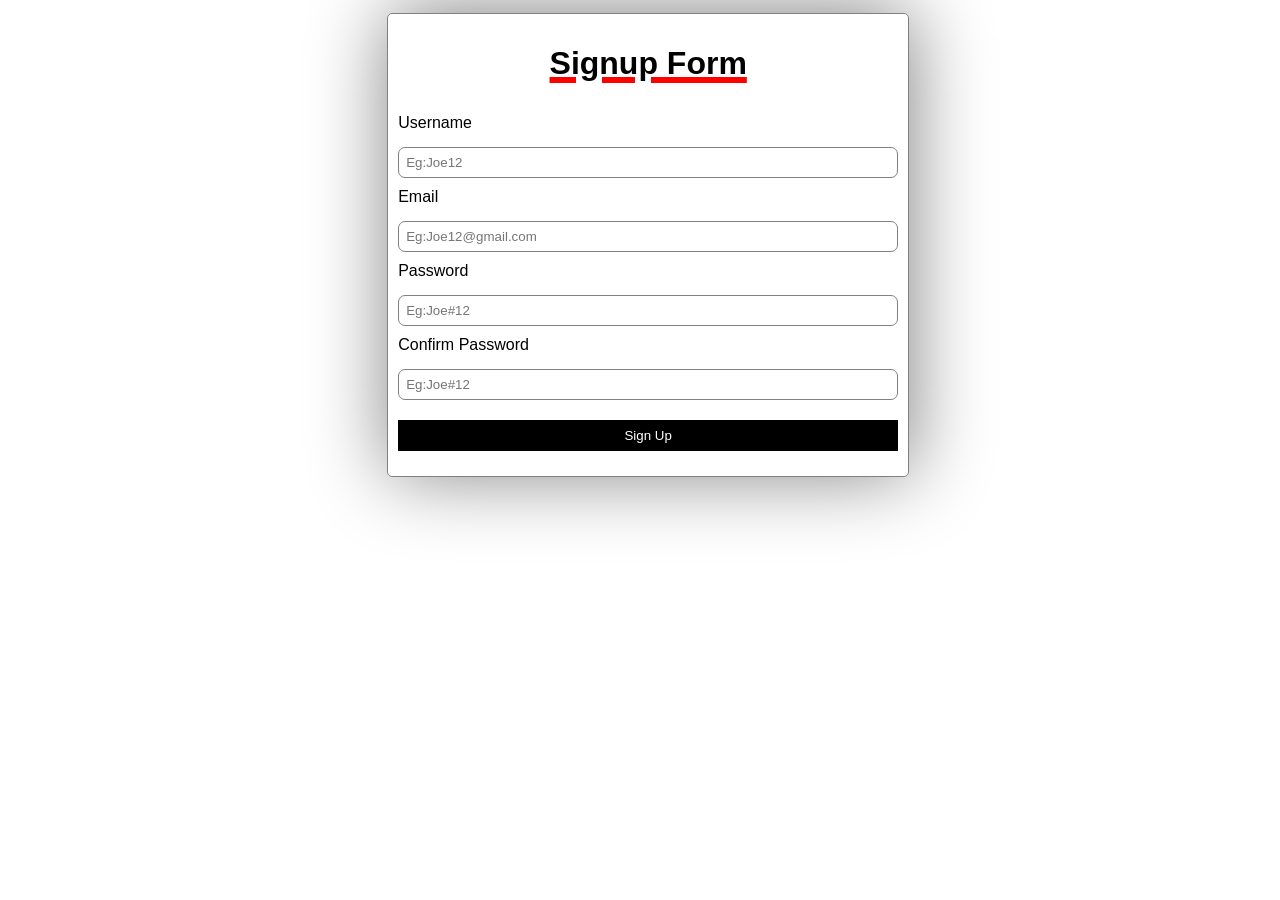
<file: index.html>
<!DOCTYPE html>
<html lang="en">
<head>
    <meta charset="UTF-8">
    <meta name="viewport" content="width=device-width, initial-scale=1.0">
    <title>Document</title>
</head>
<body>
    
    <link rel="stylesheet" href="signupform.css">
</head>
<body>
    
    <form id="myForm">
        <h1>Signup Form</h1>
        <label>Username</label>
        <input type="text" placeholder="Eg:Joe12" required/>
        <label>Email</label>
        <input type="email" placeholder="Eg:Joe12@gmail.com" required/>
        <label>Password</label>
        <input type="password" placeholder="Eg:Joe#12" required/>
        <label>Confirm Password</label>
        <input type="text" placeholder="Eg:Joe#12" required/>
        <button>Sign Up</button>

    </form>
</body>
</html>
</file>
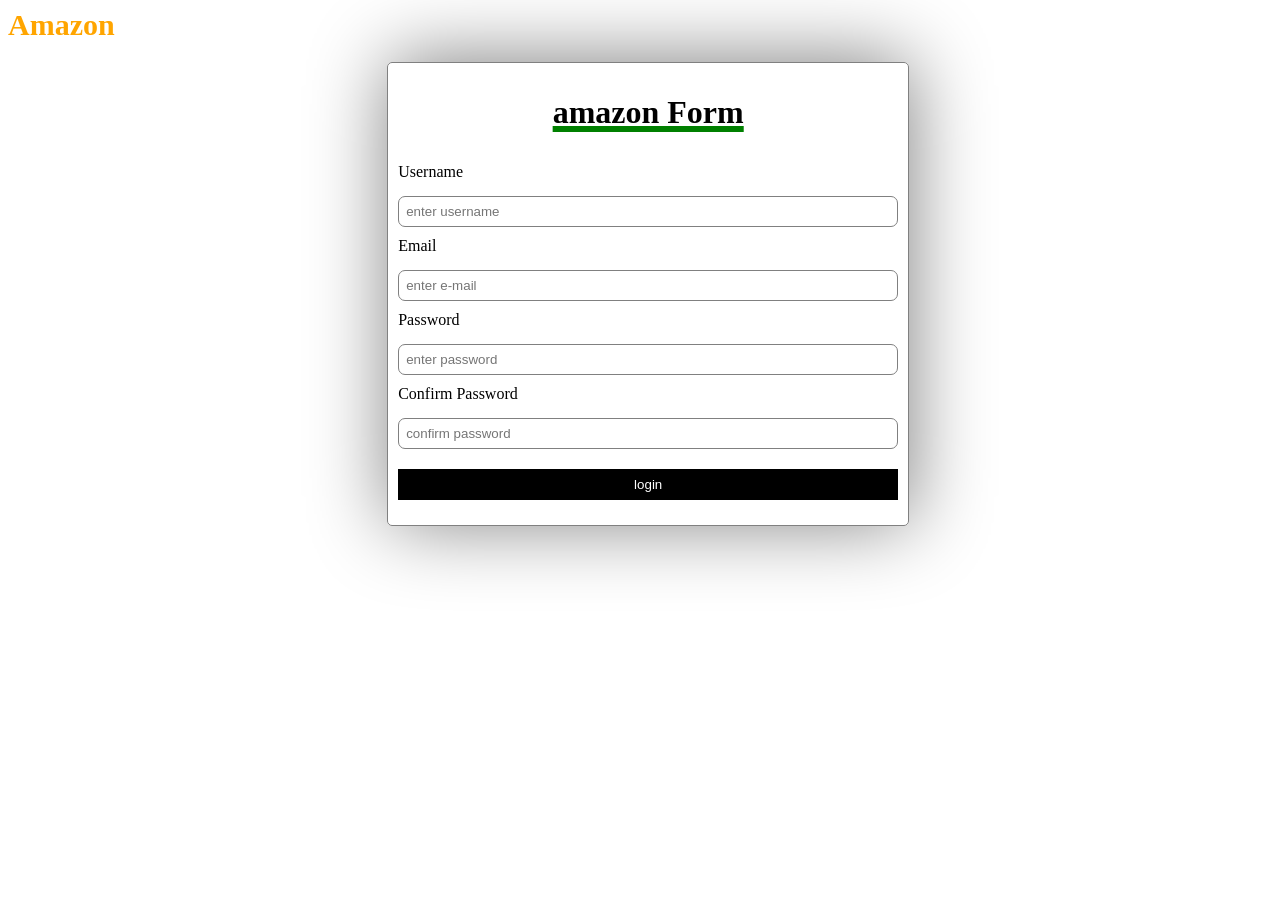
<file: amazon.html>
<html lang="en">
<head>
    <meta charset="UTF-8">
    <meta name="viewport" content="width=device-width, initial-scale=1.0">
    <title>Document</title>
</head>
<body>
    
    <link rel="stylesheet" href="amazon.css">
</head>
<body>
    <nav>
        <div class="logo">
            <h1>Amazon</h1>
            
        </div>
        
    </nav>
    
    <form id="newForm">
        <h1>amazon Form</h1>
        <label>Username</label>
        <input type="text" placeholder="enter username" required/>
        <label>Email</label>
        <input type="email" placeholder="enter e-mail" required/>
        <label>Password</label>
        <input type="password" placeholder="enter password" required/>
        <label>Confirm Password</label>
        <input type="password" placeholder="confirm password" required/>
        <button type="submit">login</button>

    </form>
</body>
</html>
</file>
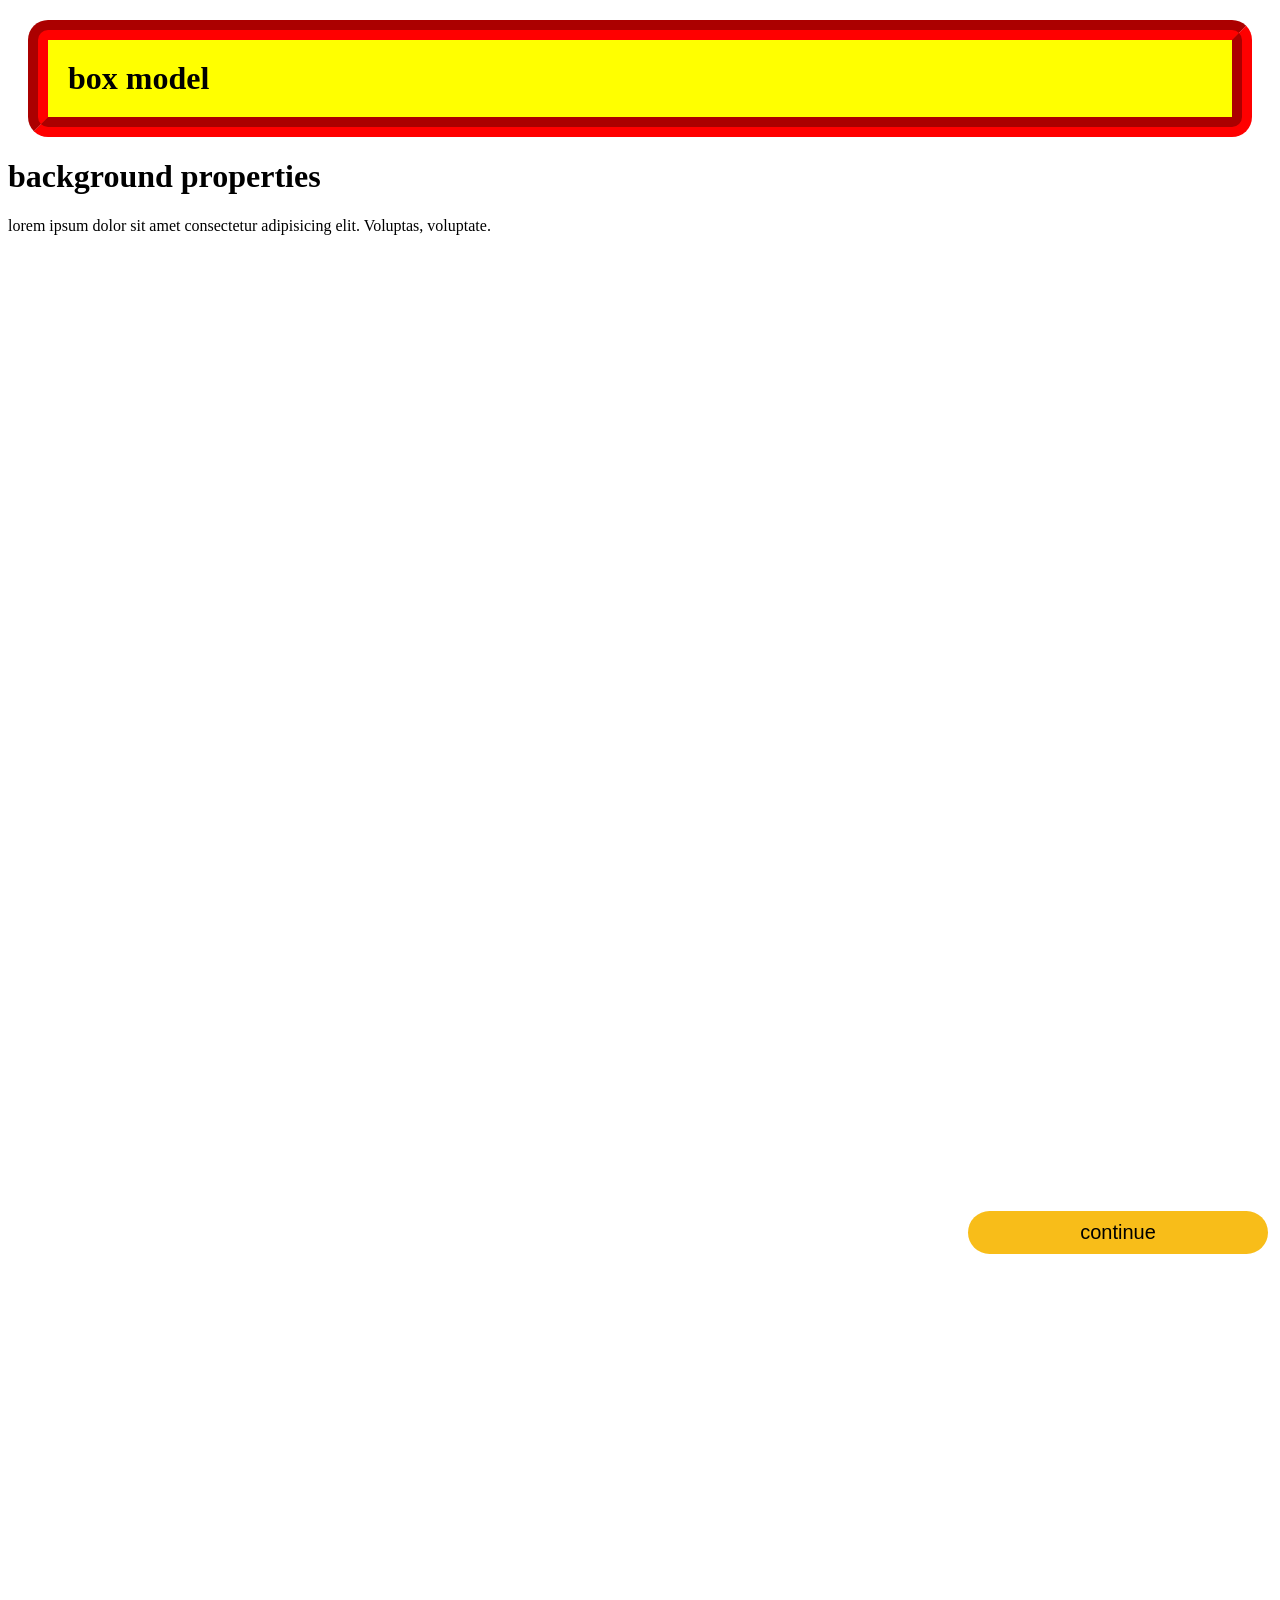
<file: boxmodel.html>
<!DOCTYPE html>
<html lang="en">
<head>
    <meta charset="UTF-8">
    <meta name="viewport" content="width=device-width, initial-scale=1.0">
    <title>Document</title>
    <link rel="stylesheet" href="boxmodel.css">
</head>
<body>
    <h1 id="box">box model</h1>
    <div class="group">
        <h1>background properties</h1>
            <p>lorem ipsum dolor sit amet consectetur adipisicing elit. Voluptas, voluptate.</p>

<button class="hello">continue</button>

</div>

</body>
</html>


    
</body>
</html>
</file>
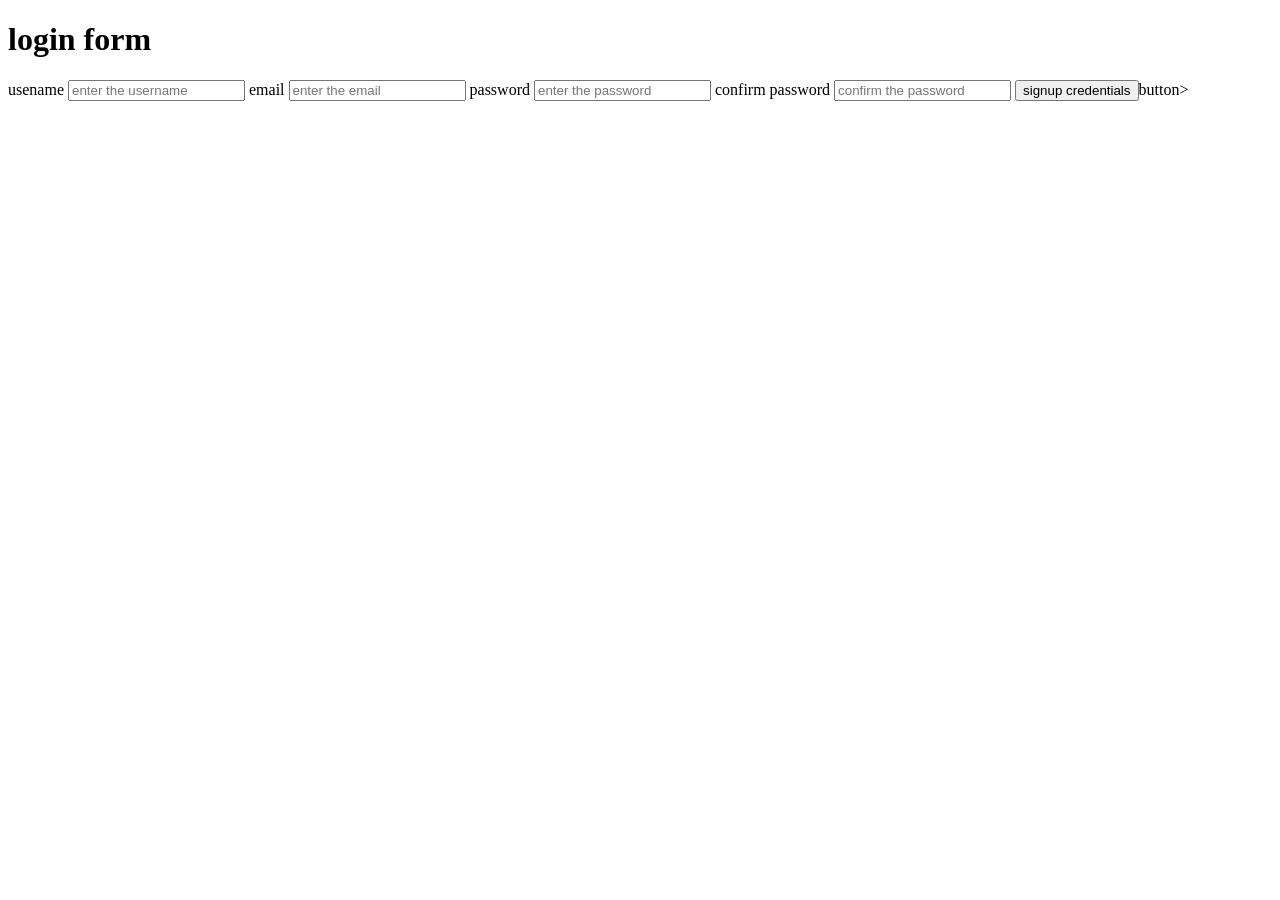
<file: newprac.html>
<!DOCTYPE html>
<html lang="en">
<head>
    <meta charset="UTF-8">
    <meta name="viewport" content="width=device-width, initial-scale=1.0">
    <title>Document</title>

<link rel="style sheet" href="newprac.css">
</head>
<body>
    <myForm id="newForm">
        <h1>login form</h1>
        <label>usename</label>
        <input type="username" placeholder="enter the username"required/>
        <label>email</label>
        <input type="text" placeholder="enter the email" required/>
        <label>password</label>
        <input type="text" placeholder="enter the password" required/>
        <label>confirm password</label>
        <input type="text" placeholder="confirm the password" required/>
        <button>signup credentials</button>button>
    </myform>
    
    </body>
</html>
</file>
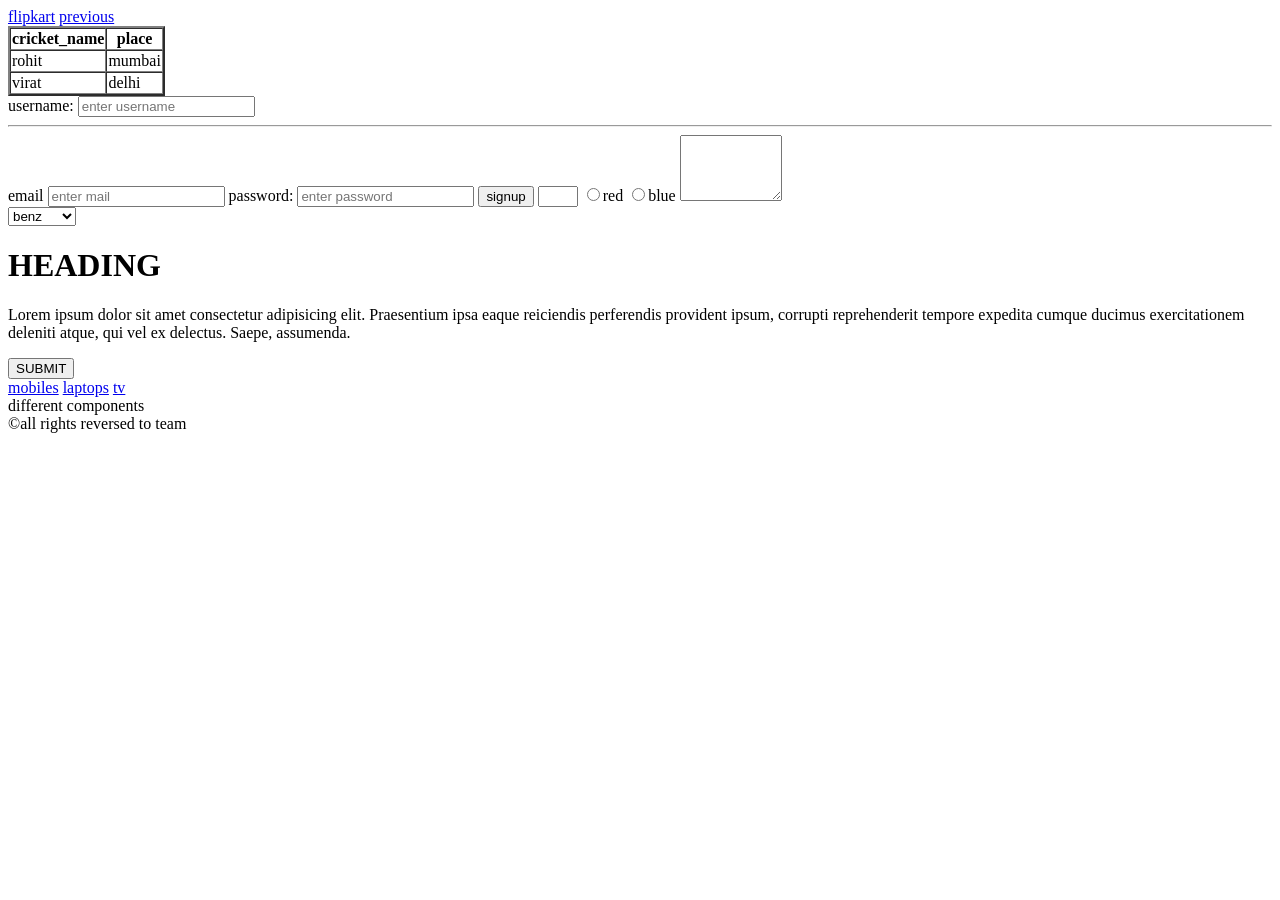
<file: frontend/one.html>
<!DOCTYPE html>
<html lang="en">

<head>
    <meta charset="UTF-8">
    <meta name="viewport" content="width=device-width, initial-scale=1.0">
    <title>Document</title>
</head>

<body>
    <a href="https://www.flipkart.com">flipkart</a>
    <a href="index.html">previous</a>
    <table border="2px" cellspacing="0px">


        <tr>
            <th>cricket_name</th>
            <th>place</th>
        </tr>
        <tr>
            <td>rohit</td>
            <td>mumbai</td>


        </tr>

        <tr>
            <td>virat</td>
            <td>delhi</td>

        </tr>
    </table>
    <form>
        <label> username:</label>
        <input type="text" placeholder="enter username" required><br />
        <hr />
        <label> email</label>
        <input type="email" placeholder="enter mail" required>
        <label>password:</label>
        <input type="password" placeholder="enter password" required>



        <button>signup </button>

        <input type="number" max="5" min="1" />

        <input type="radio" name="color" value="red">red
        <input type="radio" name="color" value="blue">blue

        <textarea rows="4" cols="10"></textarea> <br />
        <select>
            <option value="benz">benz</option>
            <option value="bmw">bmw</option>
            <option value="fortuner">fortuner</option>
        </select>

        <div>

            <h1>HEADING</h1>
            <P>Lorem ipsum dolor sit amet consectetur adipisicing elit. Praesentium ipsa eaque reiciendis perferendis
                provident ipsum, corrupti reprehenderit tempore expedita cumque ducimus exercitationem deleniti atque,
                qui
                vel ex delectus. Saepe, assumenda.</P>
            <button>SUBMIT</button>
            <div>
                <nav>
                    <a href="#"> mobiles</a>
                    <a href="#">laptops</a>
                    <a href="#">tv</a>

                    <section>different components</section>

                    <footer> &copy;all rights reversed to team

                    </footer>

                    </a>
                </nav>




            </div>







    </form>


</body>

</html>
</file>
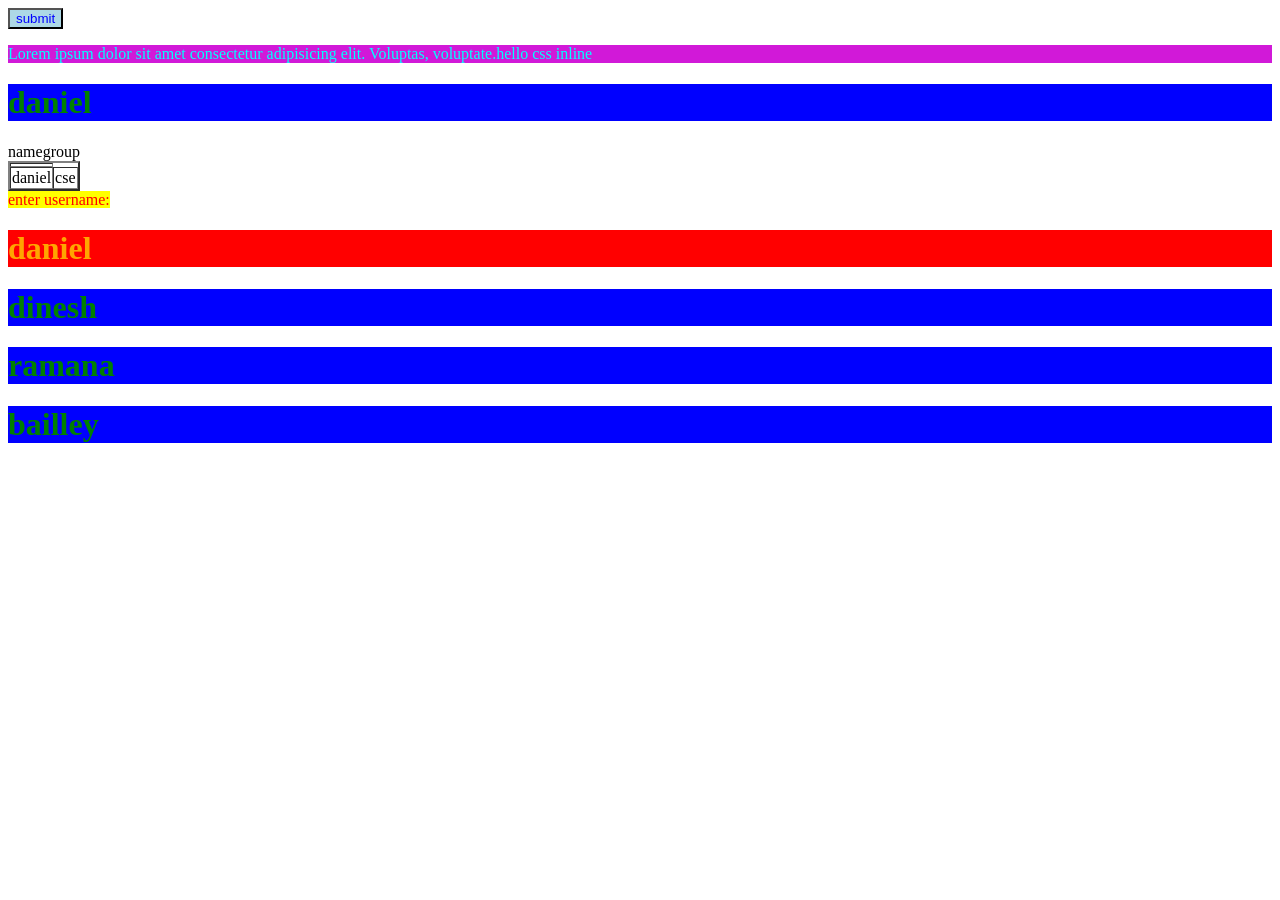
<file: frontend/three.html>
<!DOCTYPE html>
<html lang="en">
<head>
    <meta charset="UTF-8">
    <meta name="viewport" content="width=device-width, initial-scale=1.0">
    <title>Document</title>
    <link rel="stylesheet" href="color back-ground.css">
    
    <style>
        p{
            color:aqua;
            background-color:#d119d8;
        }

    </style>


</head>
<body>
    <button style="color: blue; background-color: lightblue;">submit</button>
    <p>Lorem ipsum dolor sit amet consectetur adipisicing elit. Voluptas, voluptate.hello css inline</p>

    <div color="red" background-color="yellow">
        <h1 style=background-color:blue;>daniel</h1>
       

    </div>

<table border="2px" cellspacing="0px">
    <th>
        <tr>name</tr>
        <tr>group</tr>

        <td>daniel</td>
        <td>cse</td>

    </th>
    </table>

    


    <label>enter username:</label>
    <h1 class="daniel">daniel</h1>
    <h1 id="d">dinesh</h1>
    
    <h1 id="r">ramana</h1>
    <h1 class="b" >bailley</h1>
    

    
</body>
</html>
</file>
<file: signupform.css>
*{
    font-family: sans-serif;
}


#myForm {
  display:flex;
  flex-direction:column;
  width: 500px;
  margin: 1% 0% 0% 30%;
  border: 0.6px solid grey;
  padding: 10px;
  box-shadow: 2px -3px 80px grey;
  border-radius: 5px;
}
#myForm h1{

    text-align: center;
    text-decoration: underline 6px solid red;
}
#myForm label{
    margin: 10px 0px 15px 0px;
}
#myForm button{
    margin: 20px 0px 15px 0px;
    border:none;
    background-color: black;
    color:white;
    padding: 8px;
}
#myForm input{
    padding: 7px;
    border: 0.7px solid gray;
    border-radius: 7px;
}
#myForm button:hover{
    background-color: white;
    color: black;
    border-radius: 7px;
}
#myForm input{
    padding: 7px;
    border: 0.7px solid grey;
    border-radius: 7px;

}
</file>
<file: amazon.css>
*newForm{
font-family: sans-serif;
}
@media (min-width:576px) and (max-width:767px){
    
        
    }


    #newForm{
        width: 100%;
        margin: 1% 0% 0% 0%;
    }

#newForm {
  display:flex;
  flex-direction:column;
  width: 500px;
  margin: 1% 0% 0% 30%;
  border: 0.6px solid grey;
  padding: 10px;
  box-shadow: 2px -3px 80px grey;
  border-radius: 5px;
}
.logo h1{
    color: orange;
    font-size: 30px;
    margin-bottom: 20px;
}
#newForm h1{

    text-align: center;
    text-decoration: underline 6px solid green;
}
#newForm label{
    margin: 10px 0px 15px 0px;
}
#newForm button{
    margin: 20px 0px 15px 0px;
    border:none;
    background-color: black;
    color:white;
    padding: 8px;
}
#newForm input{
    padding: 7px;
    border: 0.7px solid gray;
    border-radius: 7px;
}
#newForm button:hover{
    background-color: white;
    color: black;
    border-radius: 7px;
}
#newForminput{
    padding: 7px;
    border: 0.7px solid grey;
    border-radius: 7px;

}
</file>
<file: boxmodel.css>
<style>
@import url('https://fonts.googleapis.com/css2?family=Montserrat:ital,wght@0,100..900;1,100..900&family=Saira+Stencil:ital,wght@0,100..900;1,100..900&display=swap');

</style>

.group p{
    font-family: 'Montserrat', sans-serif;
    font-size: 20px;
}

  .group {
    /*back-ground-color: #f8bd19;*/
background-color:green;
   background:linear-gradient(135deg,purple,blue,green,skyblue);
   background-image:url(https://images.unsplash.com/photo-1566924910888-13e0dd3946f4?fm=jpg&q=60&w=3000&auto=format&fit=crop&ixlib=rb-4.1.0&ixid=M3wxMjA3fDB8MHxzZWFyY2h8N3x8d2F0ZXJmYWxsc3xlbnwwfHwwfHx8MA%3D%3D);

background-repeat:no-repeat;
   background-size:cover;
   background-position:center;
    color:rgb(0, 0, 0);
    width:150vw;
    height:100vh;
}
#box{
   /* solid,double,dashed,dotted,groove*/
    border:20px groove  red;

    background-color:yellow;
    border-radius:20px;
    padding:20px;
    /*padding:23px,34px,55px,67px;*/
    margin:20px;
    margin:50px,100px,150px,200px;
}
.hello{

 background-color:#f8bd19;
    color:black;
    border:none;
    width:300px;
    padding:10px 20px;
    font-size:20px;
    border-radius:50px;
    margin:50%;
    background-position:top;
    background-size:cover;
}
</file>
<file: frontend/color back-ground.css>
label{
    color:red;
    background-color:yellow;
}

/*class-".",id-"#",element-name*/
h1{
    color:green;
    background-color:blue;
}
.daniel{
    color:orange;
    background-color:red;
}


#ramana:hover{
    color:yellow;
    background-color:orange;
}
#d:hover{
    color:purple;
    background-color:green;  
}
#r:hover{
    color:white;
    background-color:pink;
}
.b:hover{
    color:purple;
    background-color:darkblue;
}
</file>
